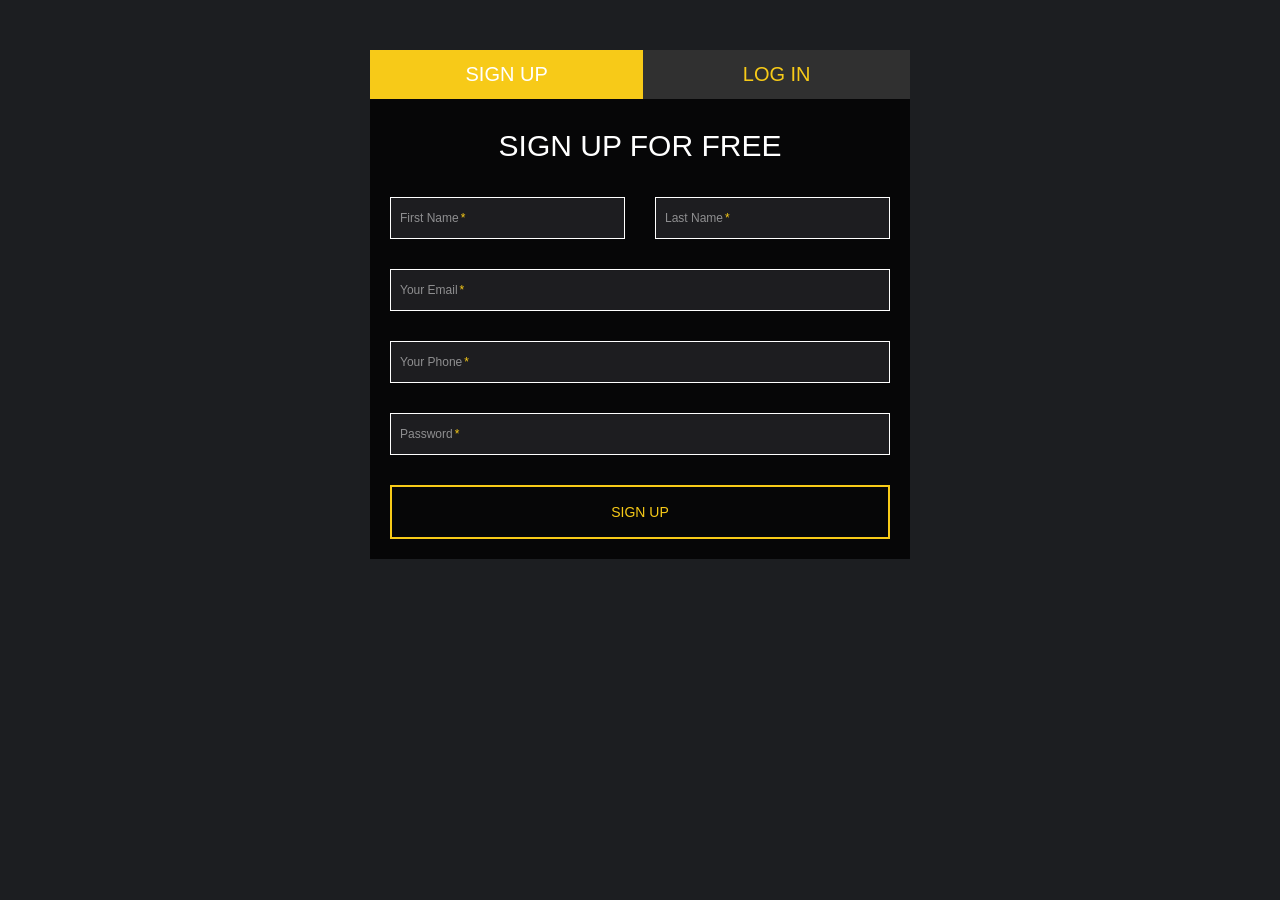
<file: PROJECT DEVELOPMENT PHASE/Sprint 1/LOGIN & REGISTRATION/index.html>
<!DOCTYPE html>
<html lang="en" >
<head>
  <meta charset="UTF-8">
  <title>Sign Up Signin Form Template Example</title>
  <link rel="stylesheet" href="./style.css">

</head>
<body>
<!-- partial:index.partial.html -->
<html lang="en">
<head>
  <!-- Latest compiled and minified CSS -->
<link rel="stylesheet" href="https://maxcdn.bootstrapcdn.com/bootstrap/3.3.5/css/bootstrap.min.css">
  </head>

<body>
<div id="form">
  <div class="container">
    <div class="col-lg-6 col-lg-offset-3 col-md-6 col-md-offset-3 col-md-8 col-md-offset-2">
      <div id="userform">
        <ul class="nav nav-tabs nav-justified" role="tablist">
          <li class="active"><a href="#signup"  role="tab" data-toggle="tab">Sign up</a></li>
          <li><a href="#login"  role="tab" data-toggle="tab">Log in</a></li>
        </ul>
        <div class="tab-content">
          <div class="tab-pane fade active in" id="signup">
            <h2 class="text-uppercase text-center"> Sign Up for Free</h2>
            <form id="signup">
              <div class="row">
                <div class="col-xs-12 col-sm-6">
                  <div class="form-group">
                    <label>First Name<span class="req">*</span> </label>
                    <input type="text" class="form-control" id="first_name" required data-validation-required-message="Please enter your name." autocomplete="off">
                    <p class="help-block text-danger"></p>
                  </div>
                </div>
                <div class="col-xs-12 col-sm-6">
                  <div class="form-group">
                    <label> Last Name<span class="req">*</span> </label>
                    <input type="text" class="form-control" id="last_name" required data-validation-required-message="Please enter your name." autocomplete="off">
                    <p class="help-block text-danger"></p>
                  </div>
                </div>
              </div>
              <div class="form-group">
                <label> Your Email<span class="req">*</span> </label>
                <input type="email" class="form-control" id="email" required data-validation-required-message="Please enter your email address." autocomplete="off">
                <p class="help-block text-danger"></p>
              </div>
              <div class="form-group">
                <label> Your Phone<span class="req">*</span> </label>
                <input type="tel" class="form-control" id="phone" required data-validation-required-message="Please enter your phone number." autocomplete="off">
                <p class="help-block text-danger"></p>
              </div>
              <div class="form-group">
                <label> Password<span class="req">*</span> </label>
                <input type="password" class="form-control" id="password" required data-validation-required-message="Please enter your password" autocomplete="off">
                <p class="help-block text-danger"></p>
              </div>
              <div class="mrgn-30-top">
                <button type="submit" class="btn btn-larger btn-block"/>
                Sign up
                </button>
              </div>
            </form>
          </div>
          <div class="tab-pane fade in" id="login">
            <h2 class="text-uppercase text-center"> Log in</h2>
            <form id="login">
              <div class="form-group">
                <label> Your Email<span class="req">*</span> </label>
                <input type="email" class="form-control" id="email" required data-validation-required-message="Please enter your email address." autocomplete="off">
                <p class="help-block text-danger"></p>
              </div>
              <div class="form-group">
                <label> Password<span class="req">*</span> </label>
                <input type="password" class="form-control" id="password" required data-validation-required-message="Please enter your password" autocomplete="off">
                <p class="help-block text-danger"></p>
              </div>
              <div class="mrgn-30-top">
                <button type="submit" class="btn btn-larger btn-block"/>
                Log in
                </button>
              </div>
            </form>
          </div>
        </div>
      </div>
    </div>
  </div>
  <!-- /.container --> 
</div>
<script src="//code.jquery.com/jquery-1.11.3.min.js"></script>
<!-- Latest compiled and minified JavaScript -->
<script src="https://maxcdn.bootstrapcdn.com/bootstrap/3.3.5/js/bootstrap.min.js"></script>
</body>
<!-- partial -->
  <script  src="./script.js"></script>

</body>
</html>
</file>
<file: PROJECT DEVELOPMENT PHASE/Sprint 1/LOGIN & REGISTRATION/style.css>
body, html {
  height:100%;
	background: #1c1e21;
  	overflow-x: hidden;
	font-family: 'Dosis', sans-serif;
}

btn {
	border-radius: 0

  
}
.btn:focus, .btn:active, .btn.active, .btn:active:focus {
	outline: 0;
  border-radius: 0
}



.btn-larger {
	padding: 15px 40px !important;
	border:2px solid #F7CA18 !important;;
	border-radius: 0px !important;;
	text-transform: uppercase;
	font-family: 'Dosis', sans-serif;
	font-size: 18px;
	font-weight: 300;
	color: #F7CA18;
	background-color: transparent;
	-webkit-transition: all .6s;
	-moz-transition: all .6s;
	transition: all .6s;
  

}
.btn-larger:hover, .btn-larger:focus, .btn-larger:active, .btn-larger.active, .open .dropdown-toggle.btn-larger {
	border-color: #F7CA18;
	color: #fff;
	background-color: #F7CA18;
  border-radius: 0
}
.btn-larger:active, .btn-larger.active, .open .dropdown-toggle.btn-larger {
	background-image: none;
}
.btn-larger.disabled, .btn-larger[disabled], fieldset[disabled] .btn-larger, .btn-larger.disabled:hover, .btn-larger[disabled]:hover, fieldset[disabled] .btn-larger:hover, .btn-larger.disabled:focus, .btn-larger[disabled]:focus, fieldset[disabled] .btn-larger:focus, .btn-larger.disabled:active, .btn-larger[disabled]:active, fieldset[disabled] .btn-larger:active, .btn-larger.disabled.active, .btn-larger[disabled].active, fieldset[disabled] .btn-larger.active {
	border-color: #AEA8D3;
	background-color: #AEA8D3;
}
.btn-larger .badge {
	color: #AEA8D3;
	background-color: #fff;
}

div#form {
	color: #fff;
	background-attachment: scroll;
	background: #1c1e21 url(https://static.pexels.com/photos/8819/warsaw.jpg);
	background-position: center center;
	background-repeat: none;
	-webkit-background-size: cover;
	-moz-background-size: cover;
	background-size: cover;
	-o-background-size: cover;
  min-height:100%;

}

#userform p {
	font-size: 14px;
	margin-bottom: 5px;
}
#userform ul {
	list-style-type: none;
	padding: 0;
	margin-bottom: 0px;
}
#userform {
	background: rgba(0,0,0,0.8);
	margin: 20px 0 20px 0
}
 @media (min-width: 768px) {
#userform {
	background: rgba(0,0,0,0.8);
	margin: 50px 0 20px 0
}
}
#userform .nav-tabs.nav-justified > li > a {
	text-transform: uppercase;
	font-size: 20px;
	color: #F7CA18;
	background-color: rgba(90,90,90,0.5);
}
#userform .nav-tabs.nav-justified > .active > a, #userform .nav-tabs.nav-justified > .active > a:hover, #userform .nav-tabs.nav-justified > .active > a:focus {
	border: 0;
	background: #F7CA18;
	color: white;
	border-radius: 0;
}
#userform .nav-justified > li > a {
	margin-bottom: 0;
	-webkit-transition: all .6s;
	-moz-transition: all .6s;
	transition: all .6s;
}
#userform .nav-justified > li > a:hover {
	background: #AEA8D3;
	color: #FFF;
}
#userform .nav-tabs > li > a {
	border: 0px solid transparent;
	border-radius: 0
}
#userform .nav-tabs.nav-justified > li > a:hover {
	background: #F7CA18;
	color: #FFF;
	border-radius: 0;
	border: 0;
	-webkit-transition: all .6s;
	-moz-transition: all .6s;
	transition: all .6s;
}
#userform .nav-tabs > li.active > a, #userform .nav-tabs > li.active > a:hover, #userform .nav-tabs > li.active > a:focus {
	color: #F7CA18;
	cursor: default;
	background-color: transparent;
	border: 0;
	-webkit-transition: all .6s;
	-moz-transition: all .6s;
	transition: all .6s;
}
 @media (min-width: 768px) {
#userform .nav-tabs.nav-justified > li > a {
	border: 0;
	-webkit-transition: all .6s;
	-moz-transition: all .6s;
	transition: all .6s;
}
#userform .nav-tabs.nav-justified > li > a:hover {
	background-color: #F7CA18;
	border-color: transparent;
	border: 0;
	-webkit-transition: all .6s;
	-moz-transition: all .6s;
	transition: all .6s;
}
}
 @media (max-width: 768px) {
.nav-justified > li {
	display: table-cell !important;
	width: 1% !important;
}
}
#userform .nav-tabs {
	border-bottom: 0px solid #ddd;
}
#userform .tab-pane h2 {
	margin: 10px 0;
	color: #FFF;
}
#userform .tab-pane p.lead {
	margin-top: 20px;
}
#userform .tab-content {
	padding: 20px
}
#userform .form-group {
	margin-bottom: 0px;
	color: #FFF;
}
#userform .form-group input, #userform .form-group textarea {
	padding: 10px;
}
#userform .form-group input.form-control {
	height: auto;
	background-color: rgba(237, 235, 250, 0.1);
	color: #FFF;
}
#userform .form-control {
	border-radius: 0;
	border: 1px solid #fff;
}
#userform .form-control:focus {
	border-color: #F7CA18;
	box-shadow: none;
}
 #userform::-webkit-input-placeholder {
 text-transform: uppercase;
font-family: 'Dosis', sans-serif;
font-weight: 700;
 color: #bbb;
}
#userform #signup .form-group label {
	position: relative;
	-webkit-transform: translateY(35px);
	-ms-transform: translateY(35px);
	transform: translateY(35px);
	left: 10px;
	top: 0px;
	color: rgba(255, 255, 255, 0.5);
	-webkit-transition: all 0.25s ease;
	transition: all 0.25s ease;
	-webkit-backface-visibility: hidden;
	pointer-events: none;
	font-size: 12px;
	font-weight: 300
}
#userform #signup .form-group label .req {
	margin: 2px;
	color: #F7CA18;
}
#userform #signup .form-group label.active {
	-webkit-transform: translateY(0px);
	-ms-transform: translateY(0px);
	transform: translateY(0px);
	left: 2px;
	font-size: 12px;
}
#userform #signup .form-group label.active .req {
	opacity: 0;
}
#userform label.highlight {
	color: #ffffff;
}
#userform #login .form-group label {
	position: relative;
	-webkit-transform: translateY(35px);
	-ms-transform: translateY(35px);
	transform: translateY(35px);
	left: 10px;
	top: 0px;
	color: rgba(255, 255, 255, 0.5);
	-webkit-transition: all 0.25s ease;
	transition: all 0.25s ease;
	-webkit-backface-visibility: hidden;
	pointer-events: none;
	font-size: 12px;
	font-weight: 300
}
#userform #login .form-group label .req {
	margin: 2px;
	color: #F7CA18;
}
#userform #login .form-group label.active {
	-webkit-transform: translateY(0px);
	-ms-transform: translateY(0px);
	transform: translateY(0px);
	left: 2px;
	font-size: 12px;
}
#userform #login .form-group label.active .req {
	opacity: 0;
}

.mrgn-30-top {
	margin-top: 30px
}
</file>
